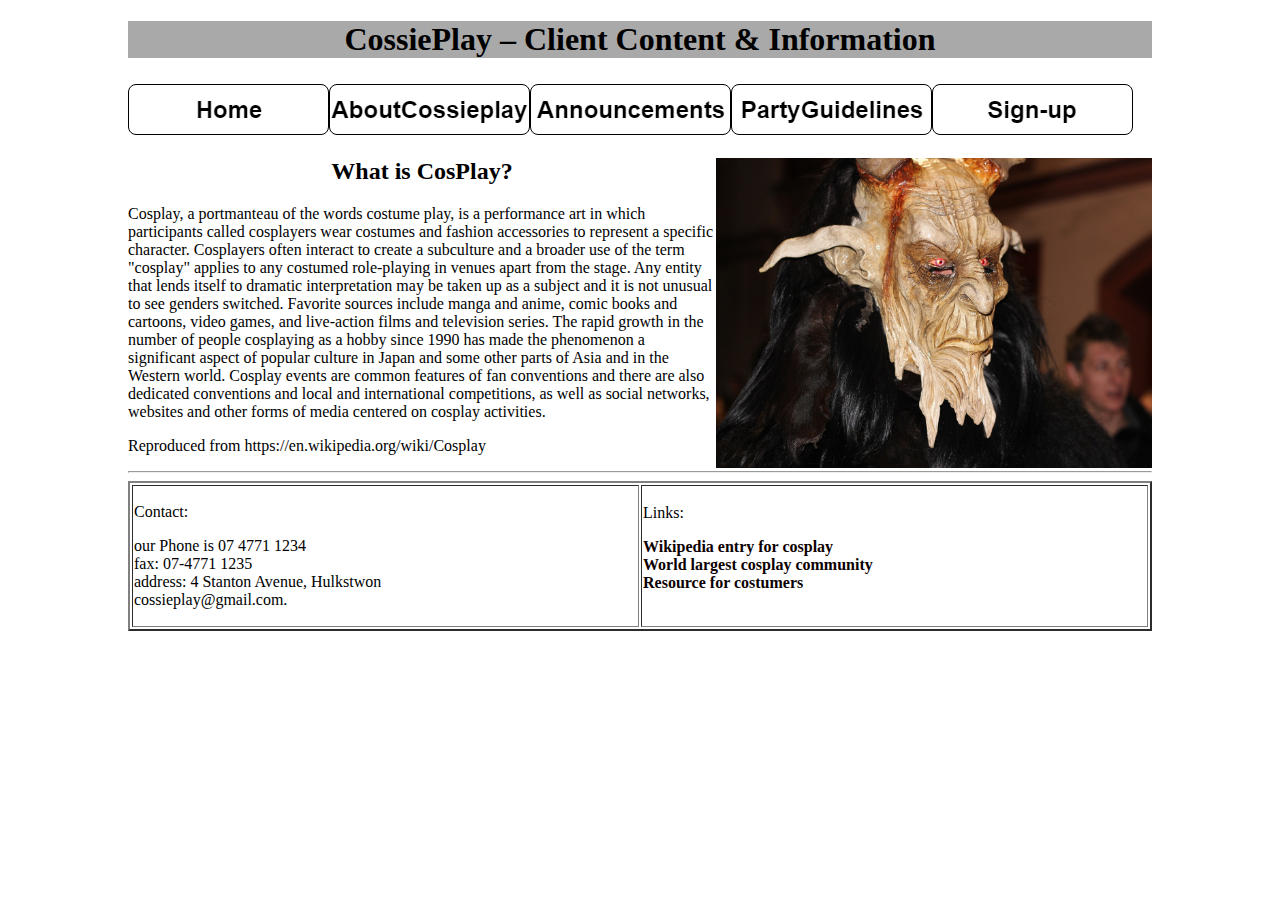
<file: index.html>
<!DOCTYPE html PUBLIC "-//W3C//DTD XHTML 1.0 Transitional//EN" "http://www.w3.org/TR/xhtml1/DTD/xhtml1-transitional.dtd">
<html xmlns="http://www.w3.org/1999/xhtml">
<head>
<meta http-equiv="Content-Type" content="text/html; charset=utf-8" />
<title>Home</title>
<link href="css/MainStyle.css" rel="stylesheet" type="text/css" />
</head>

<body span class="margin">
<h1 class="body">CossiePlay – Client Content & Information
</h1>
<a href="index.html"><img src="images/home.png" width="201" height="58"  alt=""/></a><a href="AboutCossieplay.html"><img src="images/AboutCossieplay.png" width="201" height="58"  alt=""/></a><a href="Announcements.html"><img src="images/Announcements.png" width="201" height="58"  alt=""/></a><a href="PartyGuidelines.html"><img src="images/PartyGuidelines.png" width="201" height="58"  alt=""/></a><a href="Sign-up.html"><img src="images/Sign-up.png" width="201" height="58"  alt=""/></a>
<h2 class="title">What is CosPlay?<img src="images/devils-570861_1280.jpg" width="436" height="310" class="imaga"/></h2>
<p>Cosplay, a portmanteau of the words costume play, is a performance art in which participants called cosplayers wear costumes and fashion accessories to represent a specific character. Cosplayers often interact to create a subculture and a broader use of the term "cosplay" applies to any costumed role-playing in venues apart from the stage. Any entity that lends itself to dramatic interpretation may be taken up as a subject and it is not unusual to see genders switched. Favorite sources include manga and anime, comic books and cartoons, video games, and live-action films and television series.
  
The rapid growth in the number of people cosplaying as a hobby since 1990 has made the phenomenon a significant aspect of popular culture in Japan and some other parts of Asia and in the Western world. Cosplay events are common features of fan conventions and there are also dedicated conventions and local and international competitions, as well as social networks, websites and other forms of media centered on cosplay activities. </p>
<p>Reproduced from https://en.wikipedia.org/wiki/Cosplay</p>
<hr/>
<table width="100%" border="2">
  <tr>
    <td width="50%"><p>Contact:</p>
    <p>our Phone is 07 4771 1234<br/>
       fax: 07-4771 1235<br/>
       address: 4 Stanton Avenue, Hulkstwon<br/>
       cossieplay@gmail.com.</p></td>
    <td width="50%">Links:
<p><a href="https://en.wikipedia.org/wiki/Cosplay"><font color="c"><b>Wikipedia entry for cosplay</b></font></a>
<br />
<a href="http://www.cosplay.com"><font color="c"><b>World largest cosplay community</b></font></a>
<br/>
<a href="cosplaytutorial.com/index.php"><font color="c"><b>Resource for costumers</b></font></a>
</p></td>
  </tr>
</table>
</p>
</body>
</html>
</file>
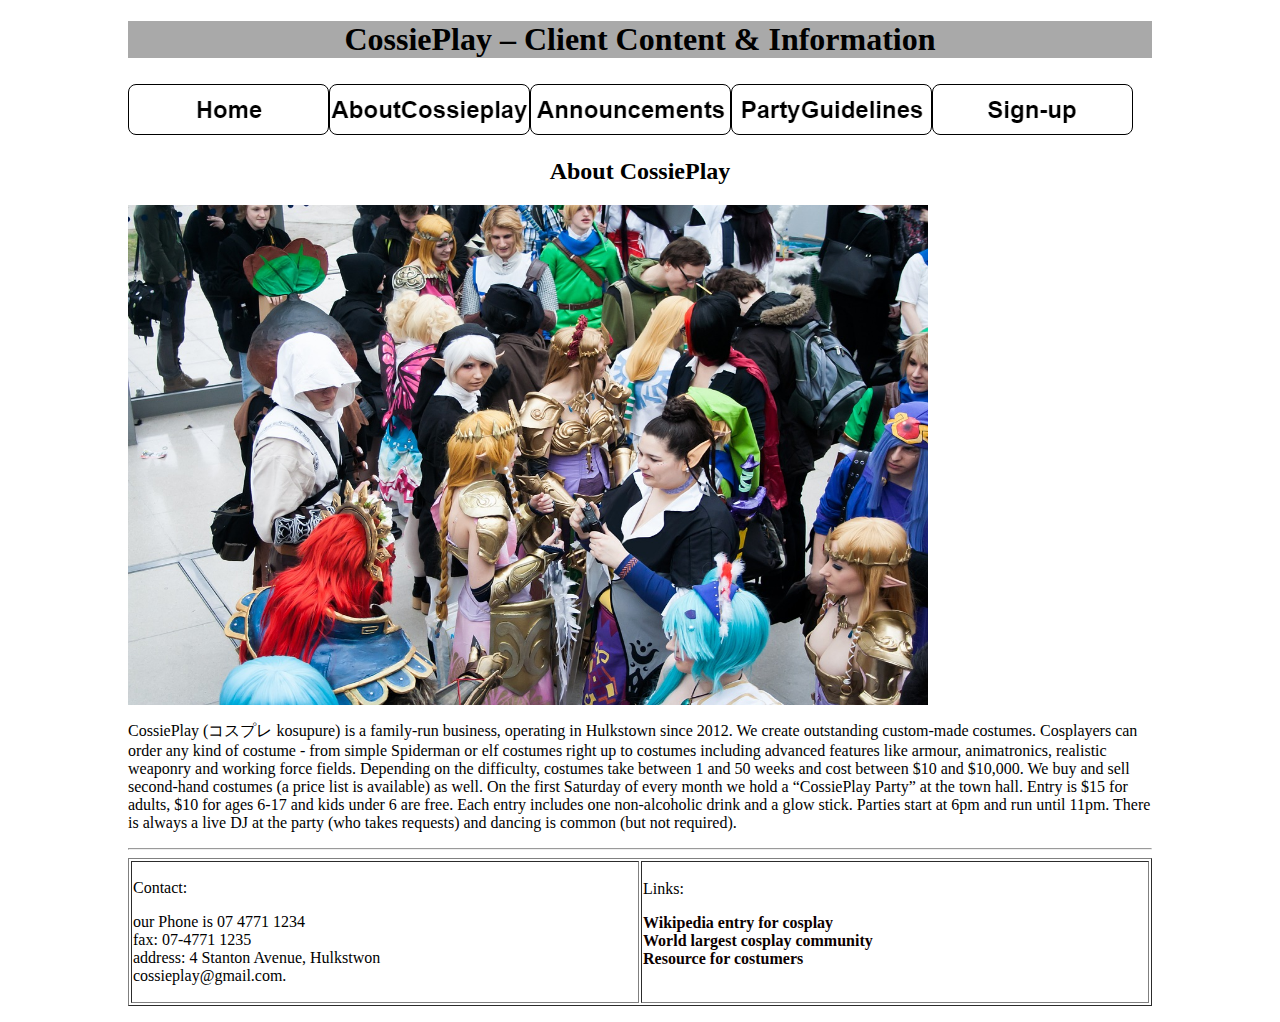
<file: AboutCossieplay.html>
<!DOCTYPE html PUBLIC "-//W3C//DTD XHTML 1.0 Transitional//EN" "http://www.w3.org/TR/xhtml1/DTD/xhtml1-transitional.dtd">
<html xmlns="http://www.w3.org/1999/xhtml">
<head>
<meta http-equiv="Content-Type" content="text/html; charset=utf-8" />
<title>About CossiePlay</title>
<link href="css/MainStyle.css" rel="stylesheet" type="text/css"/>
</head>

<body span class="margin">
<h1 class="body">CossiePlay – Client Content & Information
</h1>
<a href="index.html"><img src="images/home.png" width="201" height="58"  alt=""/></a><a href="AboutCossieplay.html"><img src="images/AboutCossieplay.png" width="201" height="58"  alt=""/></a><a href="Announcements.html"><img src="images/Announcements.png" width="201" height="58"  alt=""/></a><a href="PartyGuidelines.html"><img src="images/PartyGuidelines.png" width="201" height="58"  alt=""/></a><a href="Sign-up.html"><img src="images/Sign-up.png" width="201" height="58"  alt=""/></a>
<h2 class="title">About CossiePlay</h2>
<p><img src="images/book-fair-678264_1280.jpg" width="800" height="500" class="image"/></p>
<p>
CossiePlay (コスプレ kosupure) is a family-run business, operating in Hulkstown since 2012. We create outstanding custom-made costumes. Cosplayers can order any kind of costume - from simple Spiderman or elf costumes right up to costumes including advanced features like armour, animatronics, realistic weaponry and working force fields. Depending on the difficulty, costumes take between 1 and 50 weeks and cost between $10 and $10,000.
We buy and sell second-hand costumes (a price list is available) as well.
On the first Saturday of every month we hold a “CossiePlay Party” at the town hall. Entry is $15 for adults, $10 for ages 6-17 and kids under 6 are free. Each entry includes one non-alcoholic drink and a glow stick. Parties start at 6pm and run until 11pm. There is always a live DJ at the party (who takes requests) and dancing is common (but not required). 
</p>
<hr/>
<table width="100%" border="1">
  <tr>
    <td width="50%"><p>Contact:</p>
    <p>our Phone is 07 4771 1234<br/>
       fax: 07-4771 1235<br/>
       address: 4 Stanton Avenue, Hulkstwon<br/>
       cossieplay@gmail.com.</p></td>
    <td width="50%">Links:
<p><a href="https://en.wikipedia.org/wiki/Cosplay"><font color="c"><b>Wikipedia entry for cosplay</b></font></a>
<br />
<a href="http://www.cosplay.com"><font color="c"><b>World largest cosplay community</b></font></a>
<br/>
<a href="cosplaytutorial.com/index.php"><font color="c"><b>Resource for costumers</b></font></a>
</p></td>
  </tr>
</table>
<p>
</body>
</html>

<body>
</body>
</html>
</file>
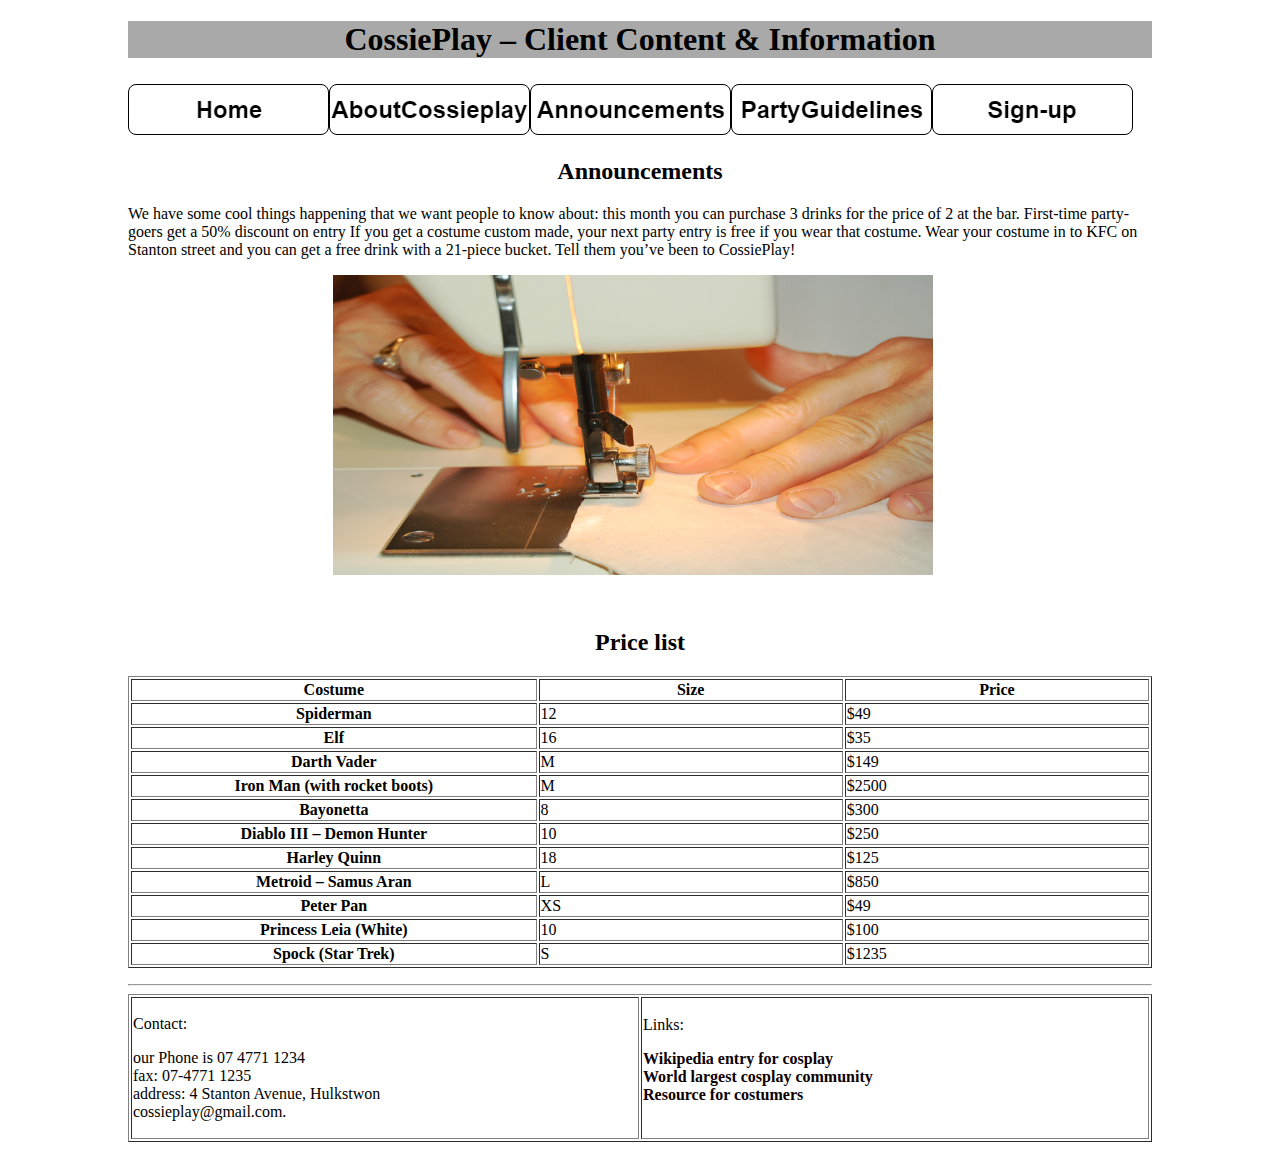
<file: Announcements.html>
<!DOCTYPE html PUBLIC "-//W3C//DTD XHTML 1.0 Transitional//EN" "http://www.w3.org/TR/xhtml1/DTD/xhtml1-transitional.dtd">
<html xmlns="http://www.w3.org/1999/xhtml">
<head>
<meta http-equiv="Content-Type" content="text/html; charset=utf-8" />
<title>Announcements</title>
<link href="css/MainStyle.css" rel="stylesheet" type="text/css" />
</head>

<body span class="margin">
<h1 class="body">CossiePlay – Client Content & Information
</h1>
<a href="index.html"><img src="images/home.png" width="201" height="58"  alt=""/></a><a href="AboutCossieplay.html"><img src="images/AboutCossieplay.png" width="201" height="58"  alt=""/></a><a href="Announcements.html"><img src="images/Announcements.png" width="201" height="58"  alt=""/></a><a href="PartyGuidelines.html"><img src="images/PartyGuidelines.png" width="201" height="58"  alt=""/></a><a href="Sign-up.html"><img src="images/Sign-up.png" width="201" height="58"  alt=""/></a>
<h2 class="title">Announcements</h2>
<p>We have some cool things happening that we want people to know about: this month you can purchase 3 drinks for the price of 2 at the bar.
First-time party-goers get a 50% discount on entry
If you get a costume custom made, your next party entry is free if you wear that costume.
Wear your costume in to KFC on Stanton street and you can get a free drink with a 21-piece bucket. Tell them you’ve been to CossiePlay!
</p>
<img src="images/sewing-hands-1418016.jpg" width="600" height="300" class="image2"/>
<p class="title">&nbsp;</p>
<h2 class="title">Price list</h2>
<table width="100%" border="1">
  <tr>
    <th scope="col" width="40%">Costume</th>
    <th scope="col" width="30%">Size</th>
    <th scope="col" width="30%">Price</th>
  </tr>
  <tr>
    <th scope="row">Spiderman</th>
    <td>12</td>
    <td>$49</td>
  </tr>
  <tr>
    <th scope="row">Elf</th>
    <td>16</td>
    <td>$35</td>
  </tr>
  <tr>
    <th scope="row">Darth Vader</th>
    <td>M</td>
    <td>$149</td>
  </tr>
  <tr>
    <th scope="row">Iron Man (with rocket boots)</th>
    <td>M</td>
    <td>$2500</td>
  </tr>
  <tr>
    <th scope="row">Bayonetta</th>
    <td>8</td>
    <td>$300</td>
  </tr>
  <tr>
    <th scope="row">Diablo III – Demon Hunter</th>
    <td>10</td>
    <td>$250</td>
  </tr>
  <tr>
    <th scope="row">Harley Quinn</th>
    <td>18</td>
    <td>$125</td>
  </tr>
  <tr>
    <th scope="row">Metroid – Samus Aran</th>
    <td>L</td>
    <td>$850</td>
  </tr>
  <tr>
    <th scope="row">Peter Pan</th>
    <td>XS</td>
    <td>$49</td>
  </tr>
  <tr>
    <th scope="row">Princess Leia (White)</th>
    <td>10</td>
    <td>$100</td>
  </tr>
  <tr>
    <th scope="row">Spock (Star Trek)</th>
    <td>S</td>
    <td>$1235</td>
  </tr>
</table>

</p>
<hr/>
<table width="100%" border="1">
  <tr>
    <td width="50%"><p>Contact:</p>
    <p>our Phone is 07 4771 1234<br/>
       fax: 07-4771 1235<br/>
       address: 4 Stanton Avenue, Hulkstwon<br/>
       cossieplay@gmail.com.</p></td>
    <td width="50%">Links:
<p><a href="https://en.wikipedia.org/wiki/Cosplay"><font color="c"><b>Wikipedia entry for cosplay</b></font></a>
<br />
<a href="http://www.cosplay.com"><font color="c"><b>World largest cosplay community</b></font></a>
<br/>
<a href="cosplaytutorial.com/index.php"><font color="c"><b>Resource for costumers</b></font></a>
</p></td>
  </tr>
</table>
<p>
</body>
</html>
</file>
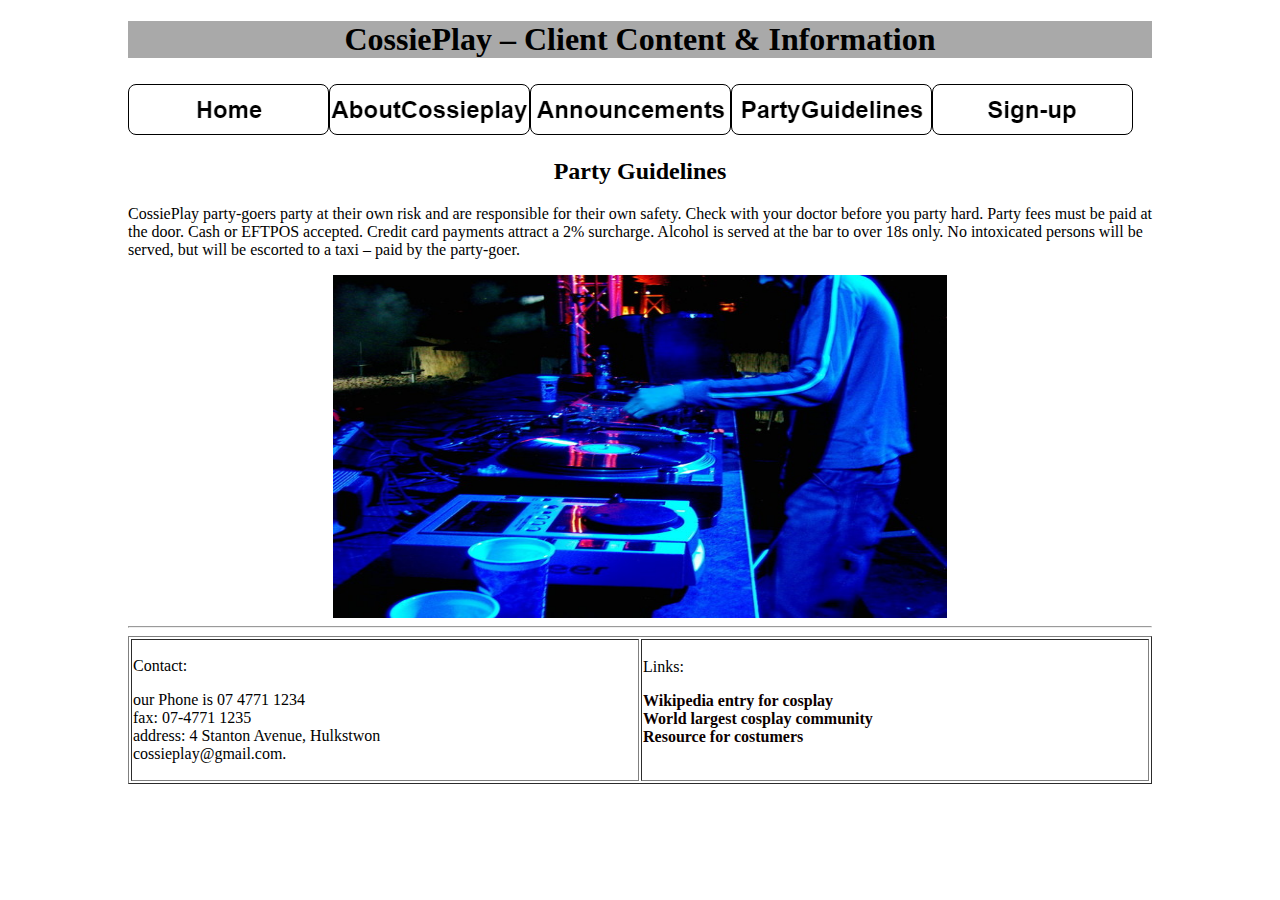
<file: PartyGuidelines.html>
<!DOCTYPE html PUBLIC "-//W3C//DTD XHTML 1.0 Transitional//EN" "http://www.w3.org/TR/xhtml1/DTD/xhtml1-transitional.dtd">
<html xmlns="http://www.w3.org/1999/xhtml">
<head>
<meta http-equiv="Content-Type" content="text/html; charset=utf-8" />
<title>Party Guidelines</title>
<link href="css/MainStyle.css" rel="stylesheet" type="text/css" />
</head>

<body span class="margin">
<h1 class="body">CossiePlay – Client Content & Information
</h1>
<a href="index.html"><img src="images/home.png" width="201" height="58"  alt=""/></a><a href="AboutCossieplay.html"><img src="images/AboutCossieplay.png" width="201" height="58"  alt=""/></a><a href="Announcements.html"><img src="images/Announcements.png" width="201" height="58"  alt=""/></a><a href="PartyGuidelines.html"><img src="images/PartyGuidelines.png" width="201" height="58"  alt=""/></a><a href="Sign-up.html"><img src="images/Sign-up.png" width="201" height="58"  alt=""/></a>
<h2 class="title">Party Guidelines 
</h2>
<p>CossiePlay party-goers party at their own risk and are responsible for their own safety. Check with your doctor before you party hard.
Party fees must be paid at the door. Cash or EFTPOS accepted. Credit card payments attract a 2% surcharge. Alcohol is served at the bar to over 18s only. No intoxicated persons will be served, but will be escorted to a taxi – paid by the party-goer. 
</p>
<img src="images/party-1506740-640x480.jpg" width="60%" height="343" class="image2" />

<hr/>
<table width="100%" border="1">
  <tr>
    <td width="50%"><p>Contact:</p>
    <p>our Phone is 07 4771 1234<br/>
       fax: 07-4771 1235<br/>
       address: 4 Stanton Avenue, Hulkstwon<br/>
       cossieplay@gmail.com.</p></td>
    <td width="50%">Links:
<p><a href="https://en.wikipedia.org/wiki/Cosplay"><font color="c"><b>Wikipedia entry for cosplay</b></font></a>
<br />
<a href="http://www.cosplay.com"><font color="c"><b>World largest cosplay community</b></font></a>
<br/>
<a href="cosplaytutorial.com/index.php"><font color="c"><b>Resource for costumers</b></font></a>
</p></td>
  </tr>
</table>
<p>
</body>
</html>
</file>
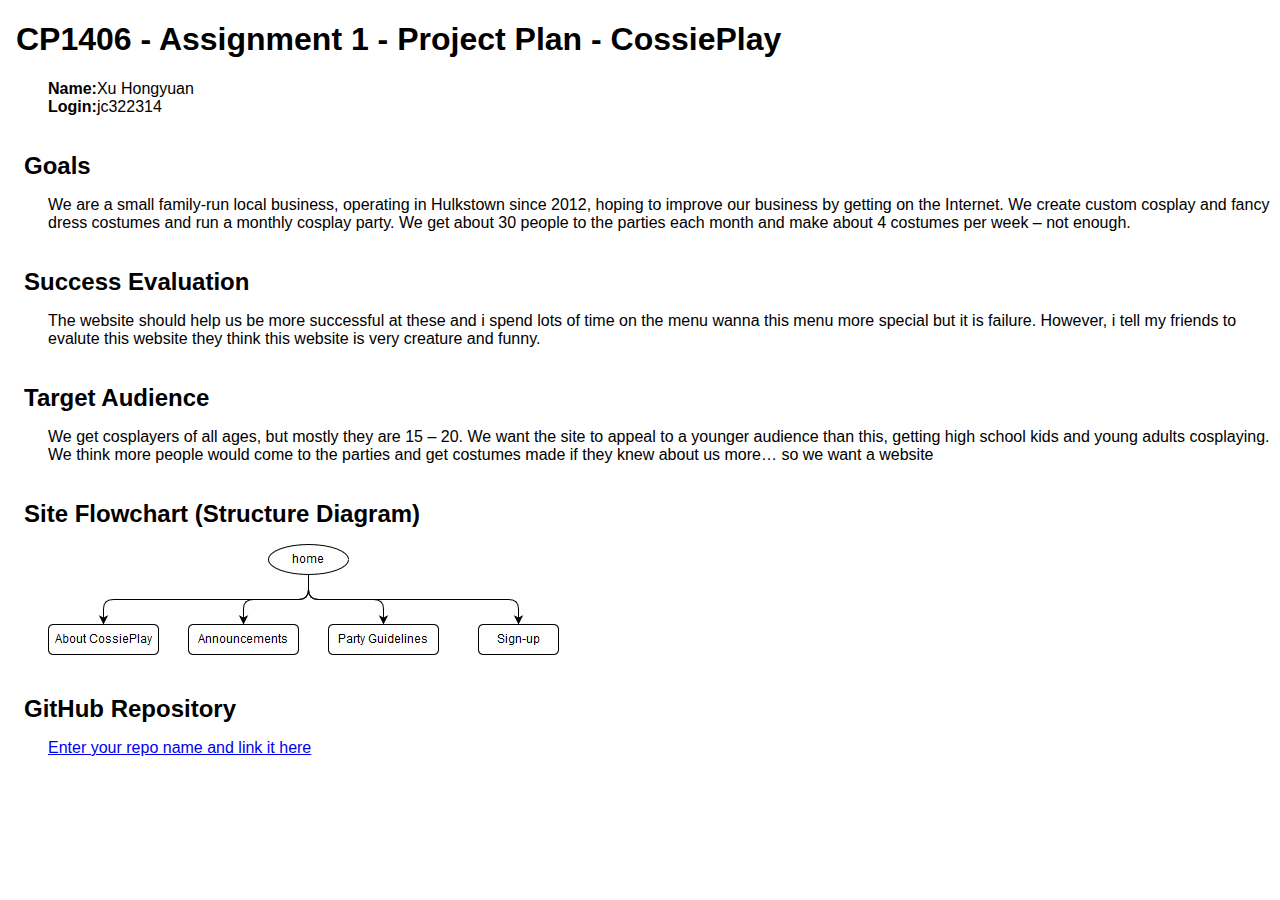
<file: plan.html>
<!doctype html>
<html>
<head>
<title>A1 Project Plan for ?Student Name?</title>
  <meta http-equiv="Content-Type" content="text/html; charset=iso-8859-1">
  <style type="text/css">
    body { font-family: Arial; margin-left: 3em; }
    h1, h2 { margin-left: -1em; }
    h2 { margin-top: 1.5em; margin-bottom: 0.5em; }
  </style>
</head>

<body>
<h1>CP1406 - Assignment 1 - Project Plan - CossiePlay</h1>
<p><strong>Name:</strong>Xu Hongyuan<br>
<strong>Login:</strong>jc322314</p>
<h2>Goals</h2>
<p>We are a small family-run local business, operating in Hulkstown since 2012, hoping to improve our business by getting on the Internet. We create custom cosplay and fancy dress costumes and run a monthly cosplay party. We get about 30 people to the parties each month and make about 4 costumes per week &ndash; not enough.</p>
<h2>Success Evaluation</h2>
<p>The website should help us be more successful at these and i spend lots of time on the menu wanna this menu more special but it is failure. However, i tell my friends to evalute this website they think this website is very creature and funny.</p>
<h2>Target Audience</h2>
<p>We get cosplayers of all ages, but mostly they are 15 &ndash; 20. We want the site to appeal to a younger audience than this, getting high school kids and young adults cosplaying. We think more people would come to the parties and get costumes made if they knew about us more&hellip; so we want a website</p>
<h2>Site Flowchart (Structure Diagram)</h2>
<p><img src="flowchat.jpg" width="511" height="111"  alt=""/></p>
<h2>GitHub Repository</h2>
<p><a href="https://github.com/HongyuanXu/A1">Enter your repo name and link it here</a></p>
</body>
</html>
</file>
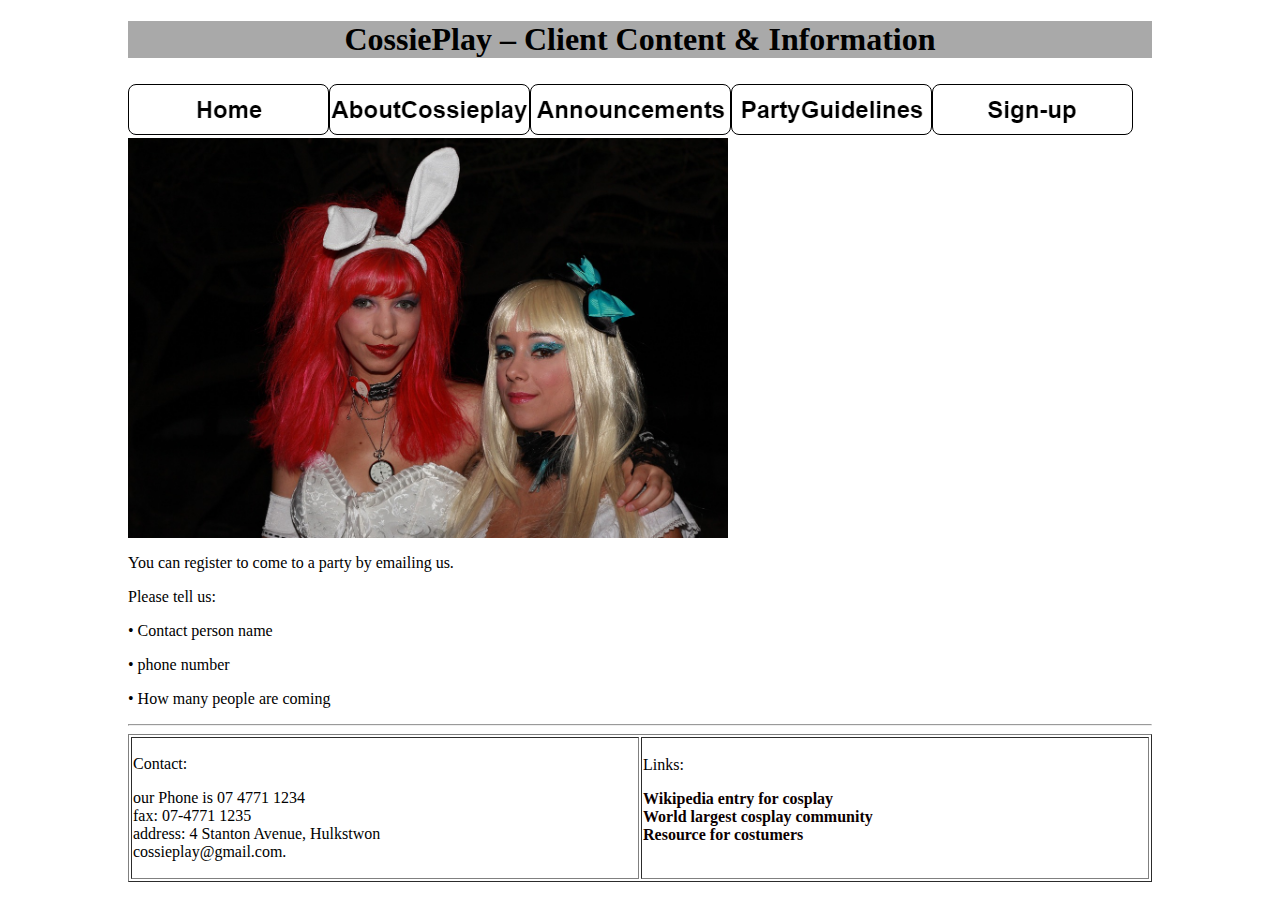
<file: Sign-up.html>
<!DOCTYPE html PUBLIC "-//W3C//DTD XHTML 1.0 Transitional//EN" "http://www.w3.org/TR/xhtml1/DTD/xhtml1-transitional.dtd">
<html xmlns="http://www.w3.org/1999/xhtml">
<head>
<meta http-equiv="Content-Type" content="text/html; charset=utf-8" />
<title>Sign-up</title>
<link href="css/MainStyle.css" rel="stylesheet" type="text/css" />
</head>

<body span class="margin">
<h1 class="body">CossiePlay – Client Content & Information
</h1>
<a href="index.html"><img src="images/home.png" width="201" height="58"  alt=""/></a><a href="AboutCossieplay.html"><img src="images/AboutCossieplay.png" width="201" height="58"  alt=""/></a><a href="PartyGuidelines.html"><img src="images/Announcements.png" width="201" height="58"  alt=""/></a><a href="PartyGuidelines.html"><img src="images/PartyGuidelines.png" width="201" height="58"  alt=""/></a><a href="Sign-up.html"><img src="images/Sign-up.png" width="201" height="58"  alt=""/></a><img src="images/alice-in-wonderland-872612_1280.jpg" width="600" height="400" alt=""/>
<p>
  You can register to come to a party by emailing us.
</p>
<p>Please tell us:
</p>
<p>• Contact person name</p>
<p>• phone number</p>
<p>• How many people are coming</p>
<hr/>

<tr>
  <td width="50%"><table width="100%" border="1">
    <tr>
      <td width="50%"><p>Contact:</p>
        <p>our Phone is 07 4771 1234<br/>
          fax: 07-4771 1235<br/>
          address: 4 Stanton Avenue, Hulkstwon<br/>
          cossieplay@gmail.com.</p></td>
      <td width="50%">Links:
        <p><a href="https://en.wikipedia.org/wiki/Cosplay"><font color="c"><b>Wikipedia entry for cosplay</b></font></a> <br />
          <a href="http://www.cosplay.com"><font color="c"><b>World largest cosplay community</b></font></a> <br/>
          <a href="cosplaytutorial.com/index.php"><font color="c"><b>Resource for costumers</b></font></a> </p></td>
    </tr>
  </table> </td>
</tr>
<p>
</body>
</html>
</file>
<file: css/MainStyle.css>
@charset "utf-8";
/* CSS Document */

.body {
	background-color:darkgray;
	text-align: center;
}
.Cossiepay {
	font-weight: bold;
	color: #FFF;
	border: 1;
	text-align: center;
}
.Cossiepay table tr .Cossiepay {
	text-align: center;
}
.imaga {
	float: right;
}
a:link {
	font-size:16px;
	text-decoration:none;
	color:#FFF;
}
a:visited {
	font-size:16px;
	text-decoration:none;
	color:#3486B9;
}
a:hover {
	color:#FF0;
	text-decoration:none;
}
a:active {
	font-size:16px;
	color:#6F6;
	text-decoration:none;
}
a.c:link {
	color:#33F;
	text-decoration:none;
}
.margin {
	margin-left:10%;
	margin-right:10%;
}
.title {
	text-align: center;
}
.image2 {
	padding-left: 20%;
	padding-right: 20%;
}
</file>
